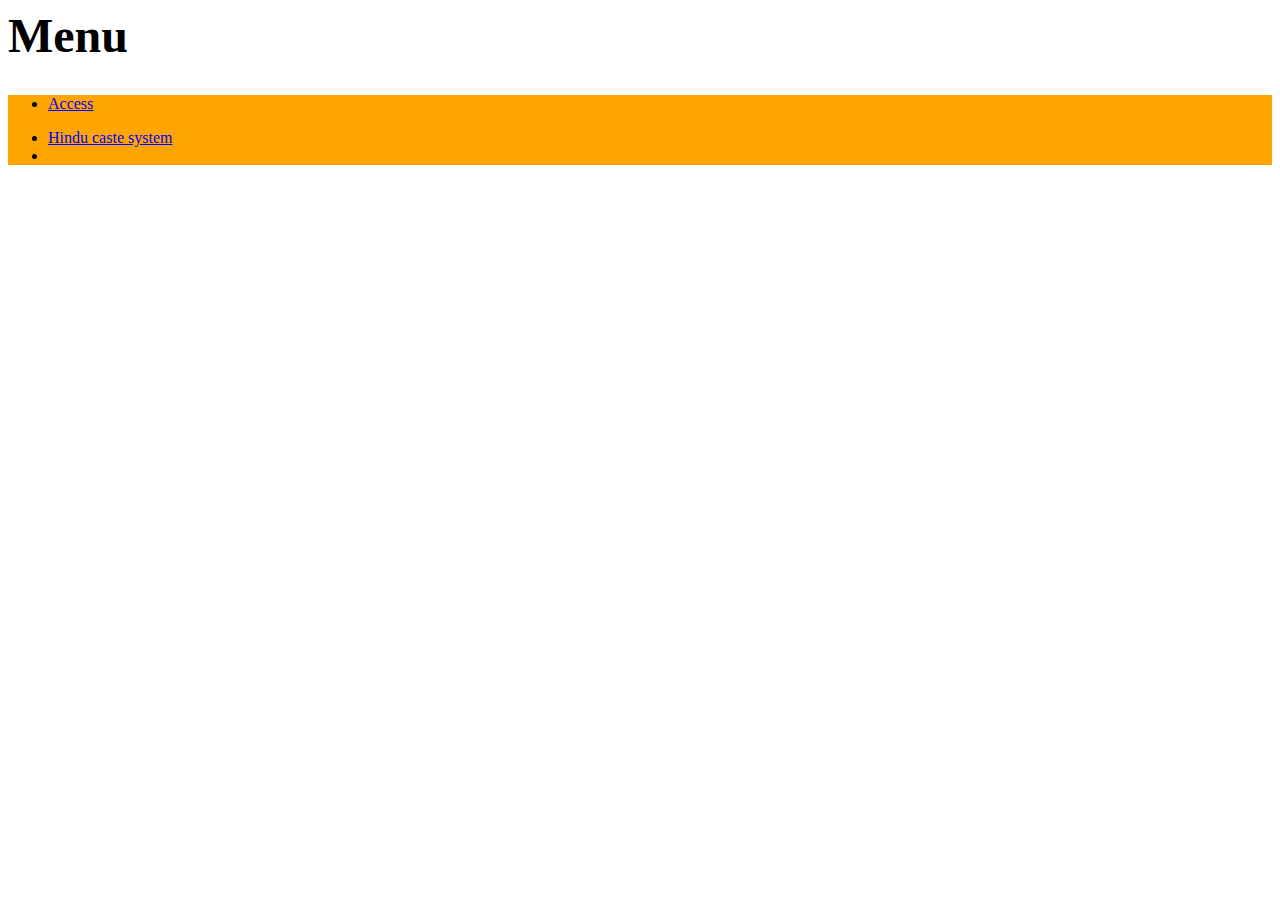
<file: index.html>
<html>
    <head>
        <title>Index</title>
        <link href="./resouces/stylesheets/style.css" type="text/css" rel="stylesheet">
    </head>
    <body>
        <header>
            <h1>Menu</h1>
        </header>
        <ul>
            <li>
                <a href="./access.html" target="_blank">
                    <p>
                        Access
                    </p>
                </a>
            </li>
            <li>
                <a href="./hindu-caste-system.html" target="_blank">
                  Hindu caste system  
                </a>
            </li>
            <li></li>   
        </ul>
    </body>
</html>
</file>
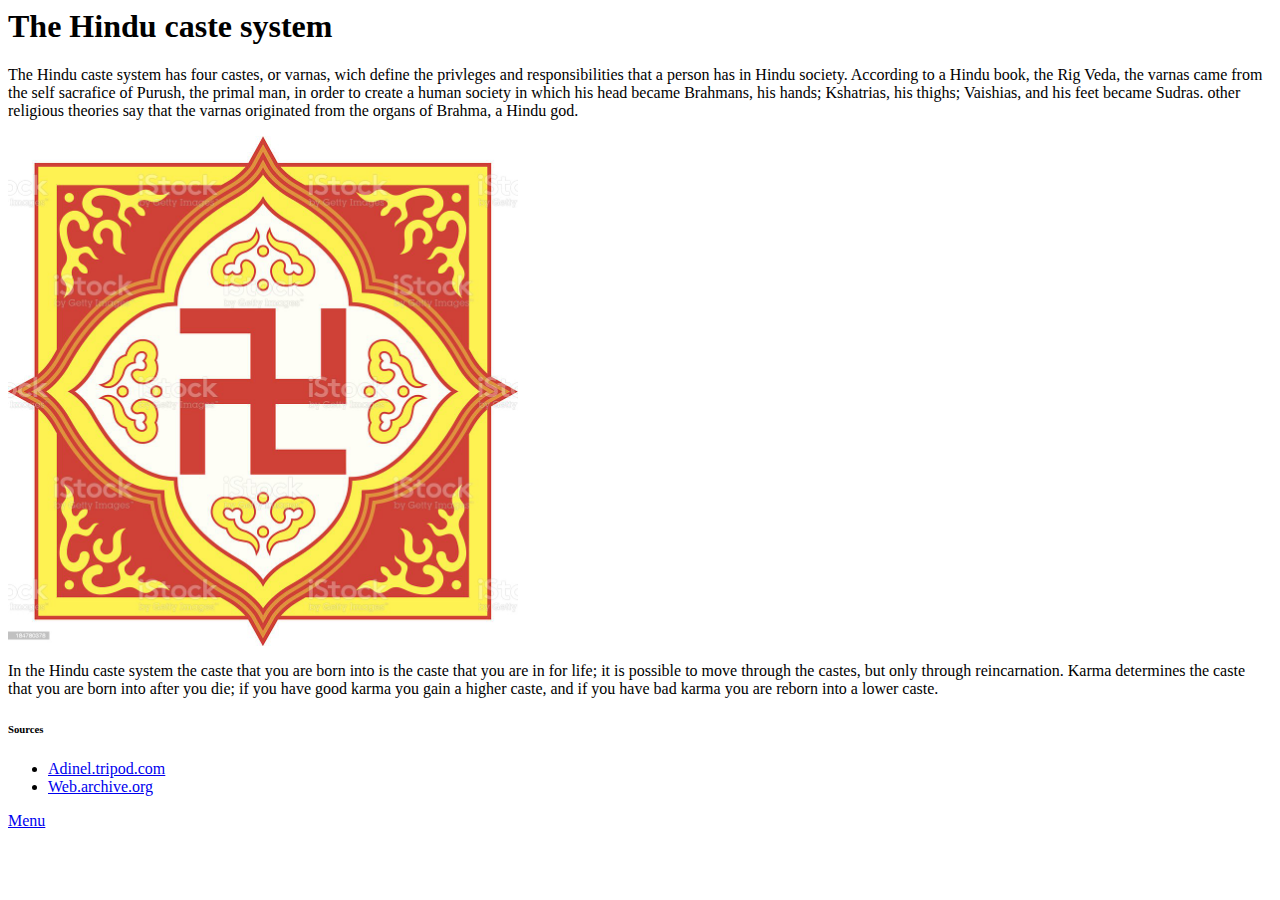
<file: hindu-caste-system.html>
<html>
    <head>
        <title>Hindu caste system</title>
        <link href="./resouces/stylesheets/hindu-caste-style.css" type="text/css" rel="styleseet"/>
    </head>
    <body>
        <header>
            <h1>The Hindu caste system</h1>
        </header>
        <p>
            The Hindu caste system has four castes, or varnas, wich define the privleges and responsibilities that a person has in Hindu society.
            According to a Hindu book, the Rig Veda, the varnas came from the self sacrafice of Purush, the primal man, in order to create a human society
            in which his head became Brahmans, his hands; Kshatrias, his thighs; Vaishias, and his feet became Sudras. other religious theories say that 
            the varnas originated from the organs of Brahma, a Hindu god. 
        </p>
        <p>
        <img src="./resouces/images/swastika.jpg" hight=510 width="510" alt="a swastika"/>
        </p>
        <p>
            In the Hindu caste system the caste that you are born into is the caste that you are in for life; it is possible to move through the castes, 
            but only through reincarnation. Karma determines the caste that you are born into after you die; if you have good karma you gain a higher caste, 
            and if you have bad karma you are reborn into a lower caste. 
        </p>
        <footer>
            <h6>Sources</h6>
            <ul>
                <li>
                    <a href="https://adaniel.tripod.com/origin.htm">
                        Adinel.tripod.com
                    </a>
                </li>
                <li>
                    <a href="https://web.archive.org/web/20171012223531/http://poster.4teachers.org/worksheet/view.php?id=123179">
                        Web.archive.org
                    </a>
                </li>
            </ul>
            <a href="./index.html" target="_parent">
                Menu
            </a>
        </footer>
    </body>
</html>
</file>
<file: resouces/stylesheets/style.css>
a{
    color: blue;
    font-weight: 100;
    font-style: normal;
    font-size: 1rem;
}
h1{
    font-weight: 900;
    font-style: normal;
    font-size: 3rem;
}
ul{
    background-color: orange;
}
</file>
<file: resouces/stylesheets/hindu-caste-style.css>
*{
    background-color: rgb(255, 255, 255);
}

header{
    background-color: rgb(7, 158, 7);
}

h1{
    font-size: 3rem;
    font-weight: 500;
}

p{
    font-size: 1rem;
    font-weight: 100;
}

footer{
    background-color: rgba(0, 0, 168, 0.596);
}

a{
    color: rgb(211, 3, 3);
}

h6{
    font-weight: 200;
    font-size: 1rem;
}
</file>
